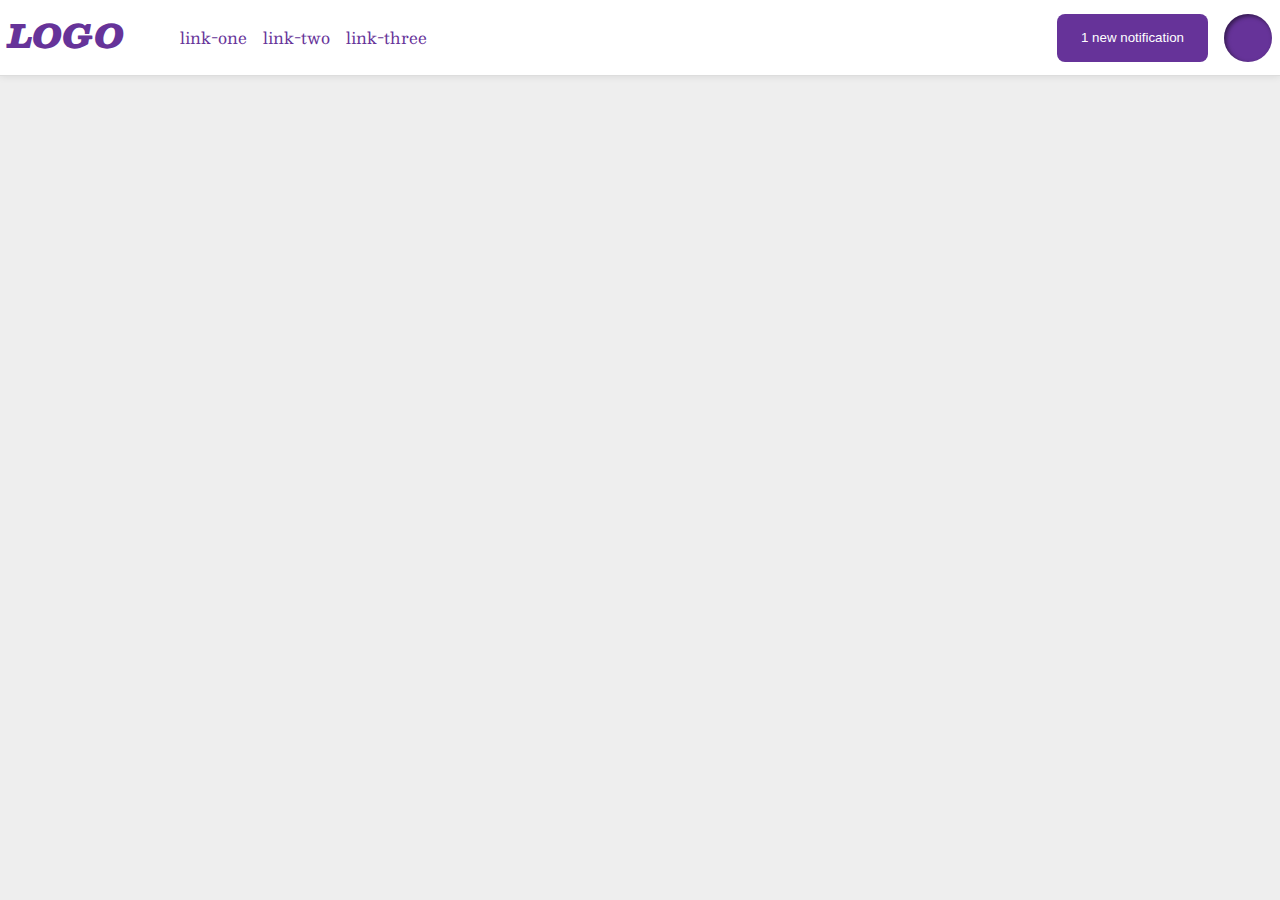
<file: flex/03-flex-header-2/index.html>
<!DOCTYPE html>
<html lang="en">
  <head>
    <meta charset="UTF-8">
    <meta http-equiv="X-UA-Compatible" content="IE=edge">
    <meta name="viewport" content="width=device-width, initial-scale=1.0">
    <title>Flex Header 2</title>
    <link rel="stylesheet" href="style.css">
  </head>
  <body>
    <div class="header">
      <div class="leftside">
        <div class="logo">
          LOGO
        </div>
        <ul class="links">
          <li><a href="google.com">link-one</a></li>
          <li><a href="google.com">link-two</a></li>
          <li><a href="google.com">link-three</a></li>
        </ul>
      </div>
      <div class="rightside">
        <button class="notifications">
          1 new notification
        </button>
        <div class="profile-image"></div>
      </div>
    </div>
  </body>
</html>
</file>
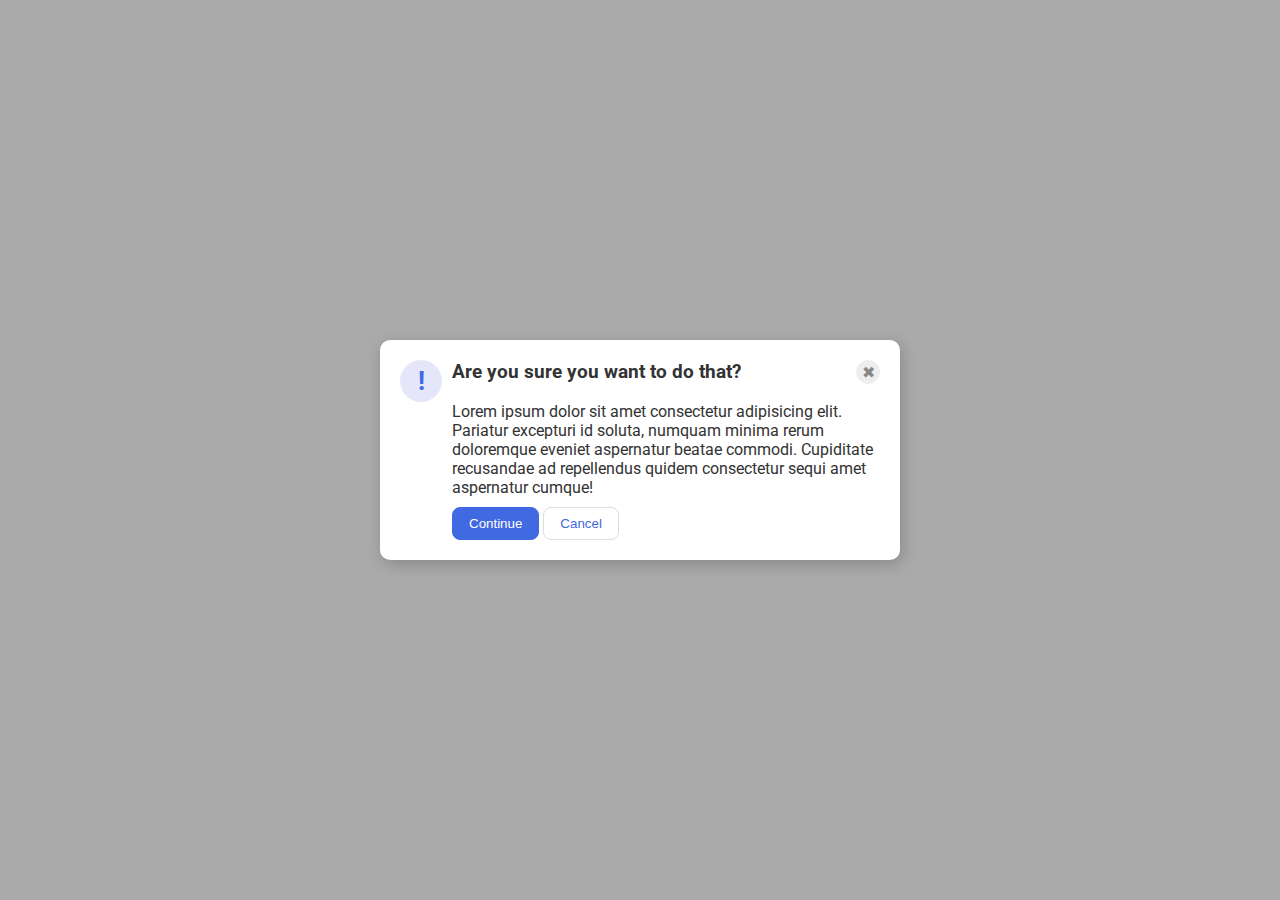
<file: flex/05-flex-modal/index.html>
<!DOCTYPE html>
<html lang="en">
  <head>
    <meta charset="UTF-8">
    <meta http-equiv="X-UA-Compatible" content="IE=edge">
    <meta name="viewport" content="width=device-width, initial-scale=1.0">
    <link rel="stylesheet" href="style.css">
    <title>Modal</title>
  </head>
  <body>
    <div class="modal">
      <div class="topelements">  
        <div class="icon">!</div>
      
        <div class="header">Are you sure you want to do that?</div>
        <button class="close-button">✖</button>
      
      </div>
      
        <div class="text">Lorem ipsum dolor sit amet consectetur adipisicing elit. Pariatur excepturi id soluta, numquam minima rerum doloremque eveniet aspernatur beatae commodi. Cupiditate recusandae ad repellendus quidem consectetur sequi amet aspernatur cumque!</div>
        <button class="continue">Continue</button>
        
      
      <button class="cancel">Cancel</button>
      </div>
    </div>
  </body>
</html>
</file>
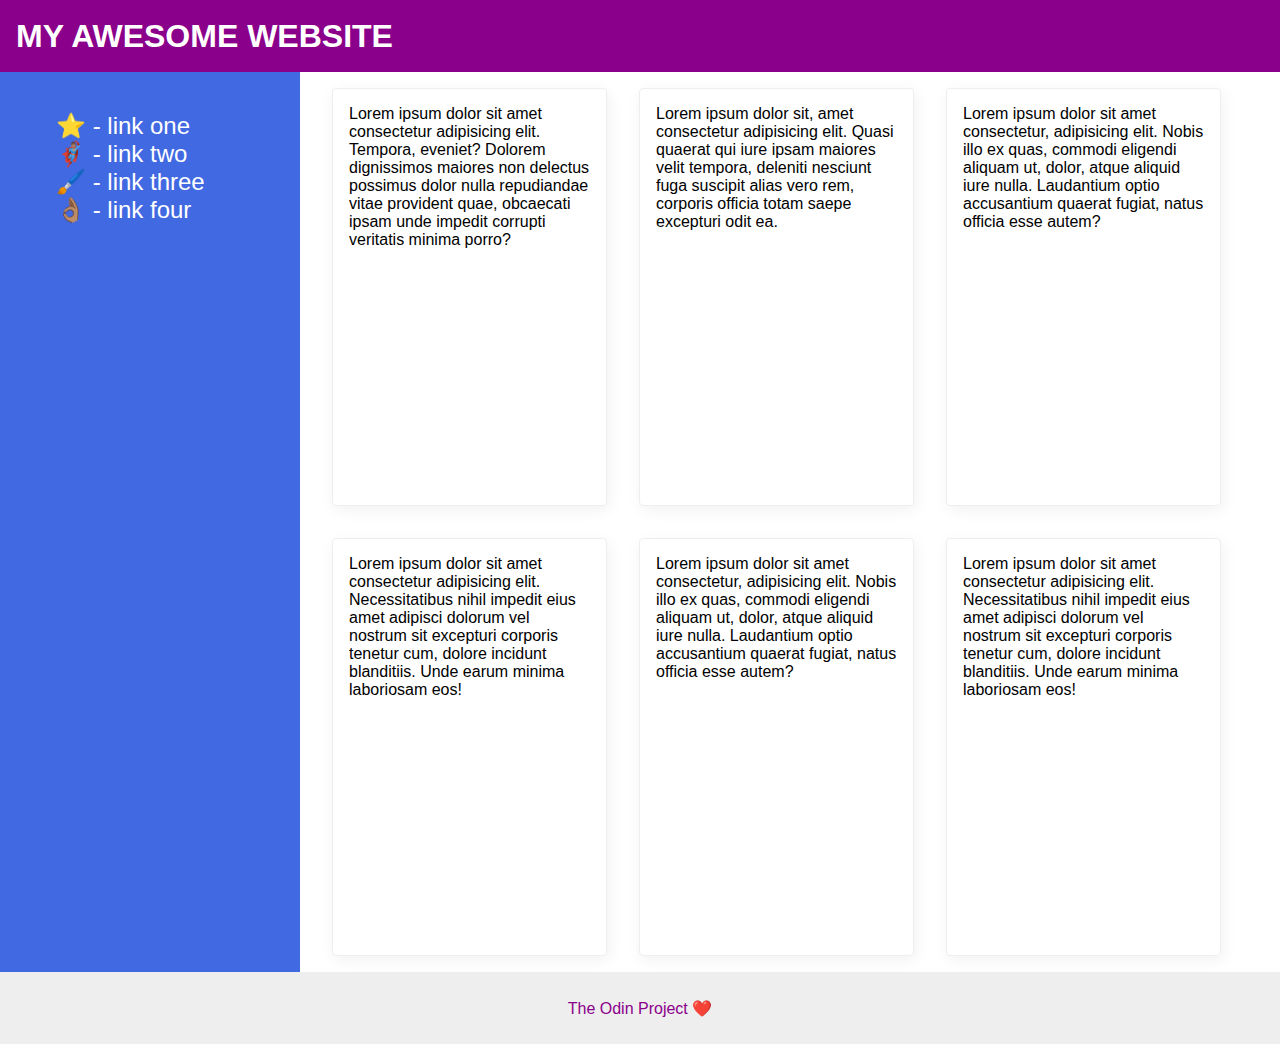
<file: flex/07-flex-layout-2/index.html>
<!DOCTYPE html>
<html lang="en">
  <head>
    <meta charset="UTF-8">
    <meta http-equiv="X-UA-Compatible" content="IE=edge">
    <meta name="viewport" content="width=device-width, initial-scale=1.0">
    <title>The Holy Grail</title>
    <link rel="stylesheet" href="style.css">
  </head>
  <body>
    <div class="header">
      MY AWESOME WEBSITE
    </div>
    
    <div class="main">
    <div class="sidebar">
      <ul>
        <li><a href="#">⭐ - link one</a></li>
        <li><a href="#">🦸🏽‍♂️ - link two</a></li>
        <li><a href="#">🖌️ - link three</a></li>
        <li><a href="#">👌🏽 - link four</a></li>
      </ul>
    </div>
    <div class="cards">
    <div class="card">Lorem ipsum dolor sit amet consectetur adipisicing elit. Tempora, eveniet? Dolorem dignissimos maiores non delectus possimus dolor nulla repudiandae vitae provident quae, obcaecati ipsam unde impedit corrupti veritatis minima porro?</div>
    <div class="card">Lorem ipsum dolor sit, amet consectetur adipisicing elit. Quasi quaerat qui iure ipsam maiores velit tempora, deleniti nesciunt fuga suscipit alias vero rem, corporis officia totam saepe excepturi odit ea.</div>
    <div class="card">Lorem ipsum dolor sit amet consectetur, adipisicing elit. Nobis illo ex quas, commodi eligendi aliquam ut, dolor, atque aliquid iure nulla. Laudantium optio accusantium quaerat fugiat, natus officia esse autem?</div>
    <div class="card">Lorem ipsum dolor sit amet consectetur adipisicing elit. Necessitatibus nihil impedit eius amet adipisci dolorum vel nostrum sit excepturi corporis tenetur cum, dolore incidunt blanditiis. Unde earum minima laboriosam eos!</div>
    <div class="card">Lorem ipsum dolor sit amet consectetur, adipisicing elit. Nobis illo ex quas, commodi eligendi aliquam ut, dolor, atque aliquid iure nulla. Laudantium optio accusantium quaerat fugiat, natus officia esse autem?</div>
    <div class="card">Lorem ipsum dolor sit amet consectetur adipisicing elit. Necessitatibus nihil impedit eius amet adipisci dolorum vel nostrum sit excepturi corporis tenetur cum, dolore incidunt blanditiis. Unde earum minima laboriosam eos!</div>
    </div>
    </div>
    <div class="footer">
      The Odin Project ❤️
    </div>
  </body>
</html>
</file>
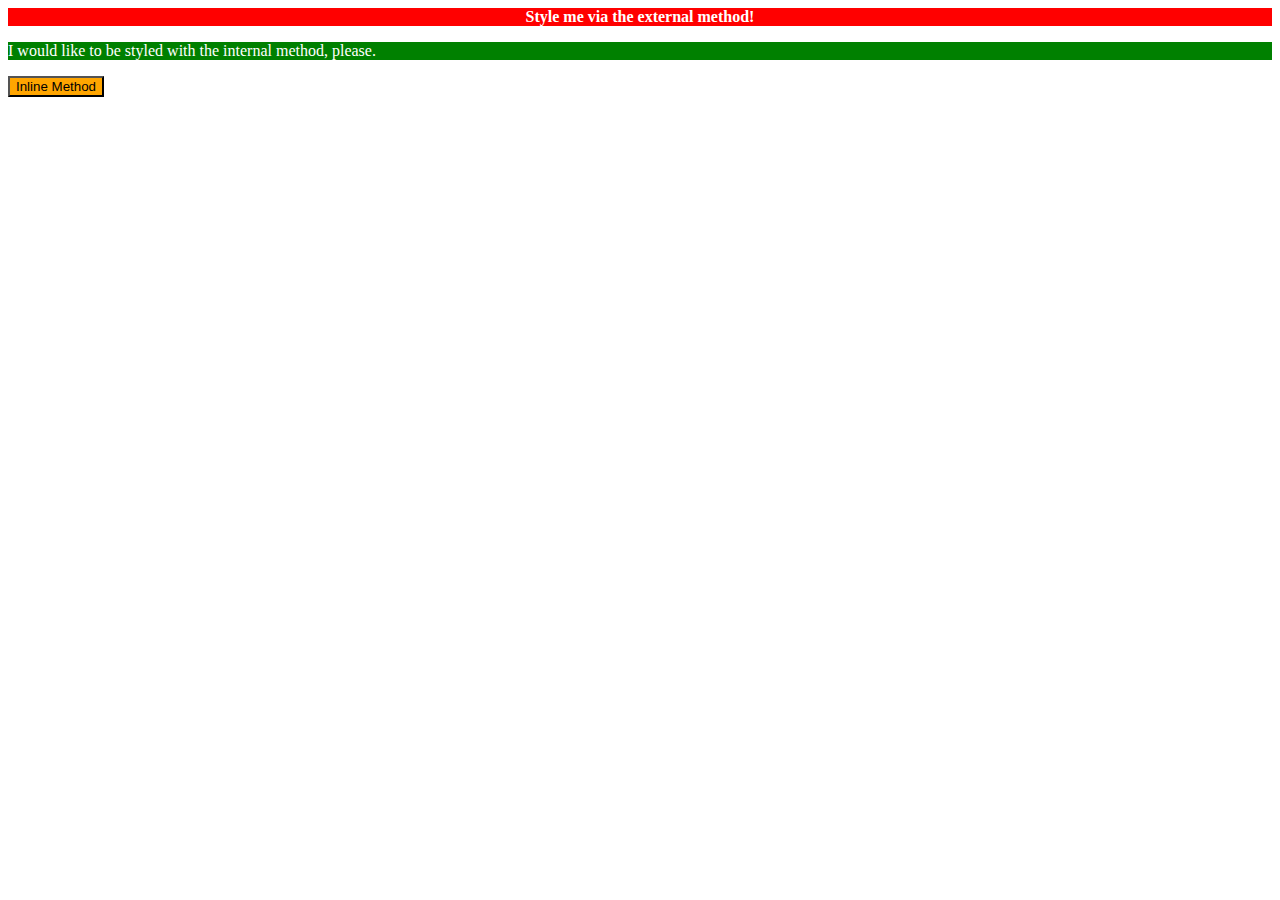
<file: foundations/01-css-methods/index.html>
<!DOCTYPE html>
<html lang="en">
  <head>
    <meta charset="UTF-8">
    <meta http-equiv="X-UA-Compatible" content="IE=edge">
    <meta name="viewport" content="width=device-width, initial-scale=1.0">
    <title>Methods for Adding CSS</title>
    <link rel="stylesheet" href="styles.css">
    <style>
      p {
        background-color: green;
        color:white;
        font-size: 18;
      }
    </style>
  </head>
  <body>
    <div>Style me via the external method!</div>
    <p>I would like to be styled with the internal method, please.</p>
    <button style="background-color: orange; font-size: 18">Inline Method</button>
  </body>
</html>
</file>
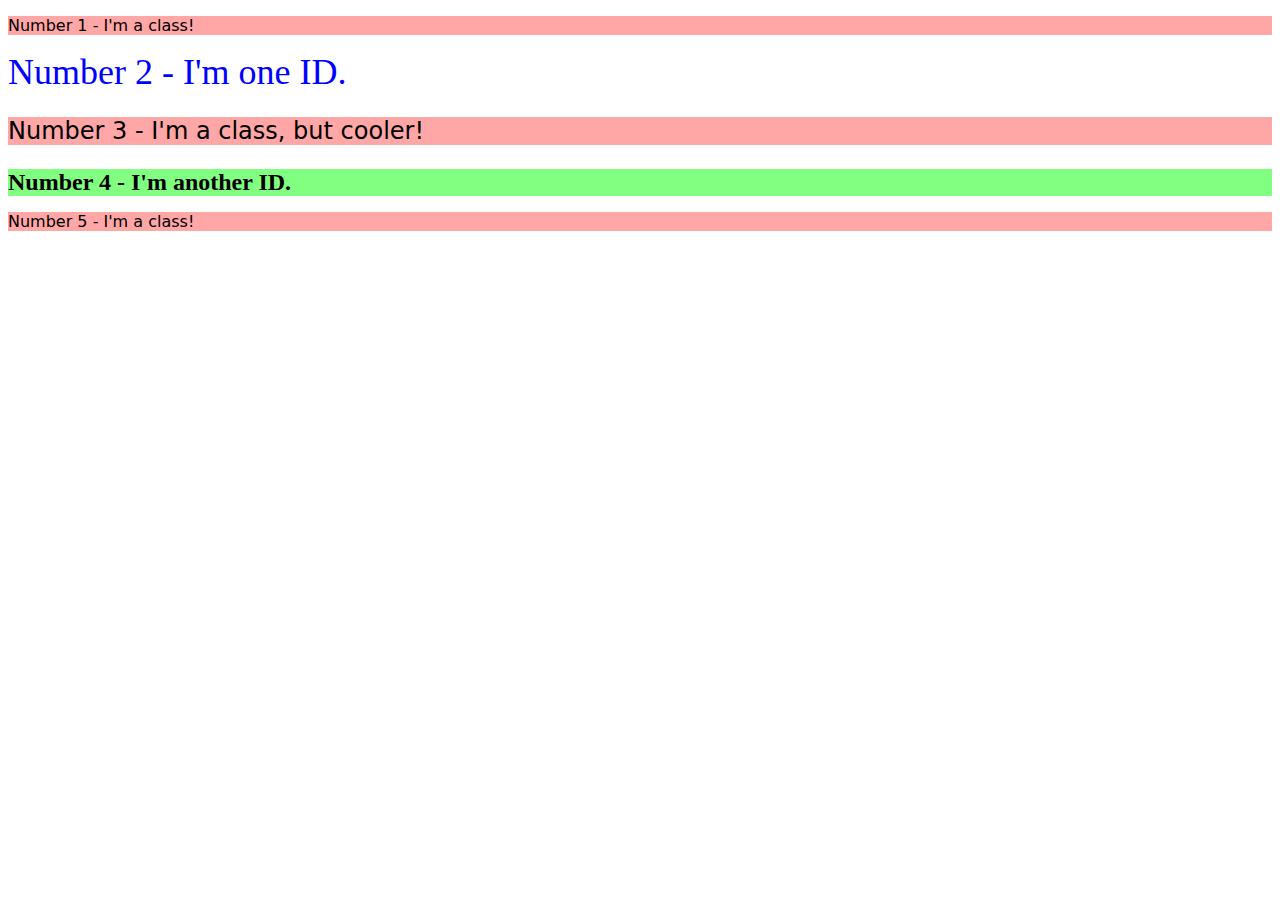
<file: foundations/02-class-id-selectors/index.html>
<!DOCTYPE html>
<html lang="en">
  <head>
    <meta charset="UTF-8">
    <meta http-equiv="X-UA-Compatible" content="IE=edge">
    <meta name="viewport" content="width=device-width, initial-scale=1.0">
    <title>Class and ID Selectors</title>
    <link rel="stylesheet" href="style.css">
  </head>
  <body>
    <p class="odd">Number 1 - I'm a class!</p>
    <div id="second">Number 2 - I'm one ID.</div>
    <p class="odd third">Number 3 - I'm a class, but cooler!</p>
    <div id="fourth">Number 4 - I'm another ID.</div>
    <p class="odd">Number 5 - I'm a class!</p>
  </body>
</html>
</file>
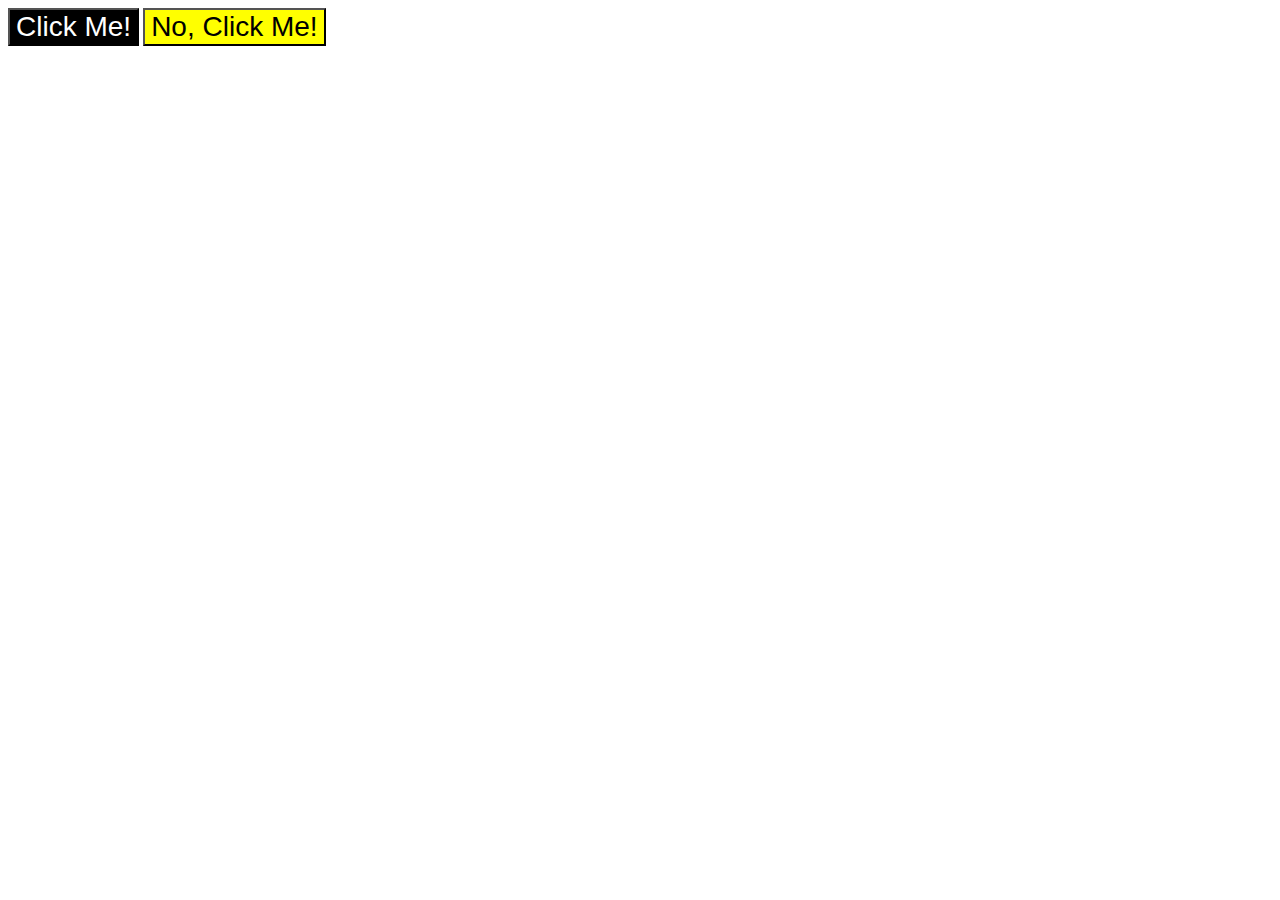
<file: foundations/03-grouping-selectors/index.html>
<!DOCTYPE html>
<html lang="en">
  <head>
    <meta charset="UTF-8">
    <meta http-equiv="X-UA-Compatible" content="IE=edge">
    <meta name="viewport" content="width=device-width, initial-scale=1.0">
    <title>Grouping Selectors</title>
    <link rel="stylesheet" href="style.css">
  </head>
  <body>
    <button class="y">Click Me!</button>
    <button class="n">No, Click Me!</button>
  </body>
</html>
</file>
<file: flex/03-flex-header-2/style.css>
/* this is some magical font-importing.  
you'll learn about it later. */
@import url('https://fonts.googleapis.com/css2?family=Besley:ital,wght@0,400;1,900&display=swap');

body {
  margin: 0;
  background: #eee;
  font-family: Besley, serif;

}

.header {
  background: white;
  border-bottom: 1px solid #ddd;
  box-shadow: 0 0 8px rgba(0,0,0,.1);
  display:flex;
  flex-direction: row;
  justify-content: space-between;
  align-items: center;
  padding:8px;

}

.profile-image {
  background: rebeccapurple;
  box-shadow: inset 2px 2px 4px rgba(0,0,0,.5);
  border-radius: 50%;
  width: 48px;
  height: 48px;
}

.logo {
  color: rebeccapurple;
  font-size: 32px;
  font-weight: 900;
  font-style: italic;
}

button {
  border: none;
  border-radius: 8px;
  background: rebeccapurple;
  color: white;
  padding: 8px 24px;
}

a {
  /* this removes the line under our links */
  text-decoration: none;
  color: rebeccapurple;
}

ul {
  list-style-type: none;
  display:flex;
  flex-direction: row;
  gap: 16px;
}

.leftside {
  display:flex;
  flex-direction: row;
  gap: 16px;
}

.rightside {
  display:flex;
  flex-direction: row;
  gap: 16px;
}
</file>
<file: flex/05-flex-modal/style.css>
@import url('https://fonts.googleapis.com/css2?family=Roboto:wght@400;700&display=swap');

html, body {
  height: 100%;
}

body {
  font-family: Roboto, sans-serif;
  margin: 0;
  background: #aaa;
  color: #333;
  /* I'll give you this one for free lol */
  display: flex;
  align-items: center;
  justify-content: center;
}

.modal {
  background: white;
  width: 480px;
  border-radius: 10px;
  box-shadow: 2px 4px 16px rgba(0,0,0,.2);
  padding:20px;
}

.icon {
  color: royalblue;
  font-size: 26px;
  font-weight: 700;
  background: lavender;
  width: 42px;
  height: 42px;
  border-radius: 50%;
  display: flex;
  flex-direction: column;
 
  align-items: center;
  justify-content: center;
}

.close-button {
  background: #eee;
  border-radius: 50%;
  color: #888;
  font-weight: 400;
  font-size: 16px;
  height: 24px;
  width: 24px;
  display: flex;
  align-items: center;
  justify-content: center;
  border: 1px solid #eee;
  padding: 0;
  margin-left:auto;
}

button {
  cursor: pointer;
  padding: 8px 16px;
  border-radius: 8px;
  
}

button.continue {
  background: royalblue;
  border: 1px solid royalblue;
  color: white;
  margin-left:52px;
  margin-top:10px;
}

button.cancel {
  background: white;
  border: 1px solid #ddd;
  color: royalblue;
  
}

.topelements {
  display:flex;
  flex-direction: row;
  justify-content: flex-start;
  gap:10px;
}

.text {
  margin-left:52px;
}
.header {
  font-weight:bold;
  font-size:120%;
}
</file>
<file: flex/07-flex-layout-2/style.css>
body {
  font-family: -apple-system, BlinkMacSystemFont, 'Segoe UI', Roboto, Oxygen, Ubuntu, Cantarell, 'Open Sans', 'Helvetica Neue', sans-serif;
  margin: 0;
  min-height: 100vh;
  display:flex;
  flex-direction: column;
}

.header {
  height: 72px;
  background: darkmagenta;
  color: white;
  font-size: 32px;
  font-weight: 900;
  display:flex;
  align-items: center;
  padding-left:16px;
}

.footer {
  height: 72px;
  background: #eee;
  color: darkmagenta;
  display:flex;
  justify-content:center;
  align-items:center;
}

.sidebar {
  width: 300px;
  background: royalblue;
  box-sizing: border-box;
  display:flex;
  flex-direction: row;
  flex-shrink: 0;
  height:100vh;
  padding:16px;
  font-size: 24px;
}

.card {
  border: 1px solid #eee;
  box-shadow: 2px 4px 16px rgba(0,0,0,.06);
  border-radius: 4px;
  border: 1px solid #eee;
  box-shadow: 2px 4px 16px rgba(0,0,0,.06);
  border-radius: 4px;
  width: 25%;
  padding: 16px;
  margin: 16px;
  overflow:auto;
}

.cards {
  display:flex;
  flex: 1;
  flex-direction: row;
  padding-left:16px;
  flex-wrap: wrap;
  
}

a {
  text-decoration:none;
  color:white;
}
ul {
 list-style:none;
}

.main {
  display: flex;
  flex:1;
}
</file>
<file: foundations/01-css-methods/styles.css>
div {
    background-color: red;
    color:white;
    font-size: 32;
    text-align: center;
    font-weight: bold;
}
</file>
<file: foundations/02-class-id-selectors/style.css>
.odd {
    background-color: #ffa7a7;
    font-family: Verdana, "DejaVu Sans", sans-serif;
    }
#second {
    color: #0000ff;
    font-size: 36px;
}
.third {
    font-size: 24px;
}
#fourth {
    background-color: #80ff80;
    font-size: 24px;
    font-weight: bold;
}
</file>
<file: foundations/03-grouping-selectors/style.css>
.y {
    background-color: black;
    color: white
    }
.n {
    background-color: yellow;
}
.y, .n {
    font-size: 28px;
    font-family: Helvetica, "Times New Roman", sans-serif;
    
}
</file>
